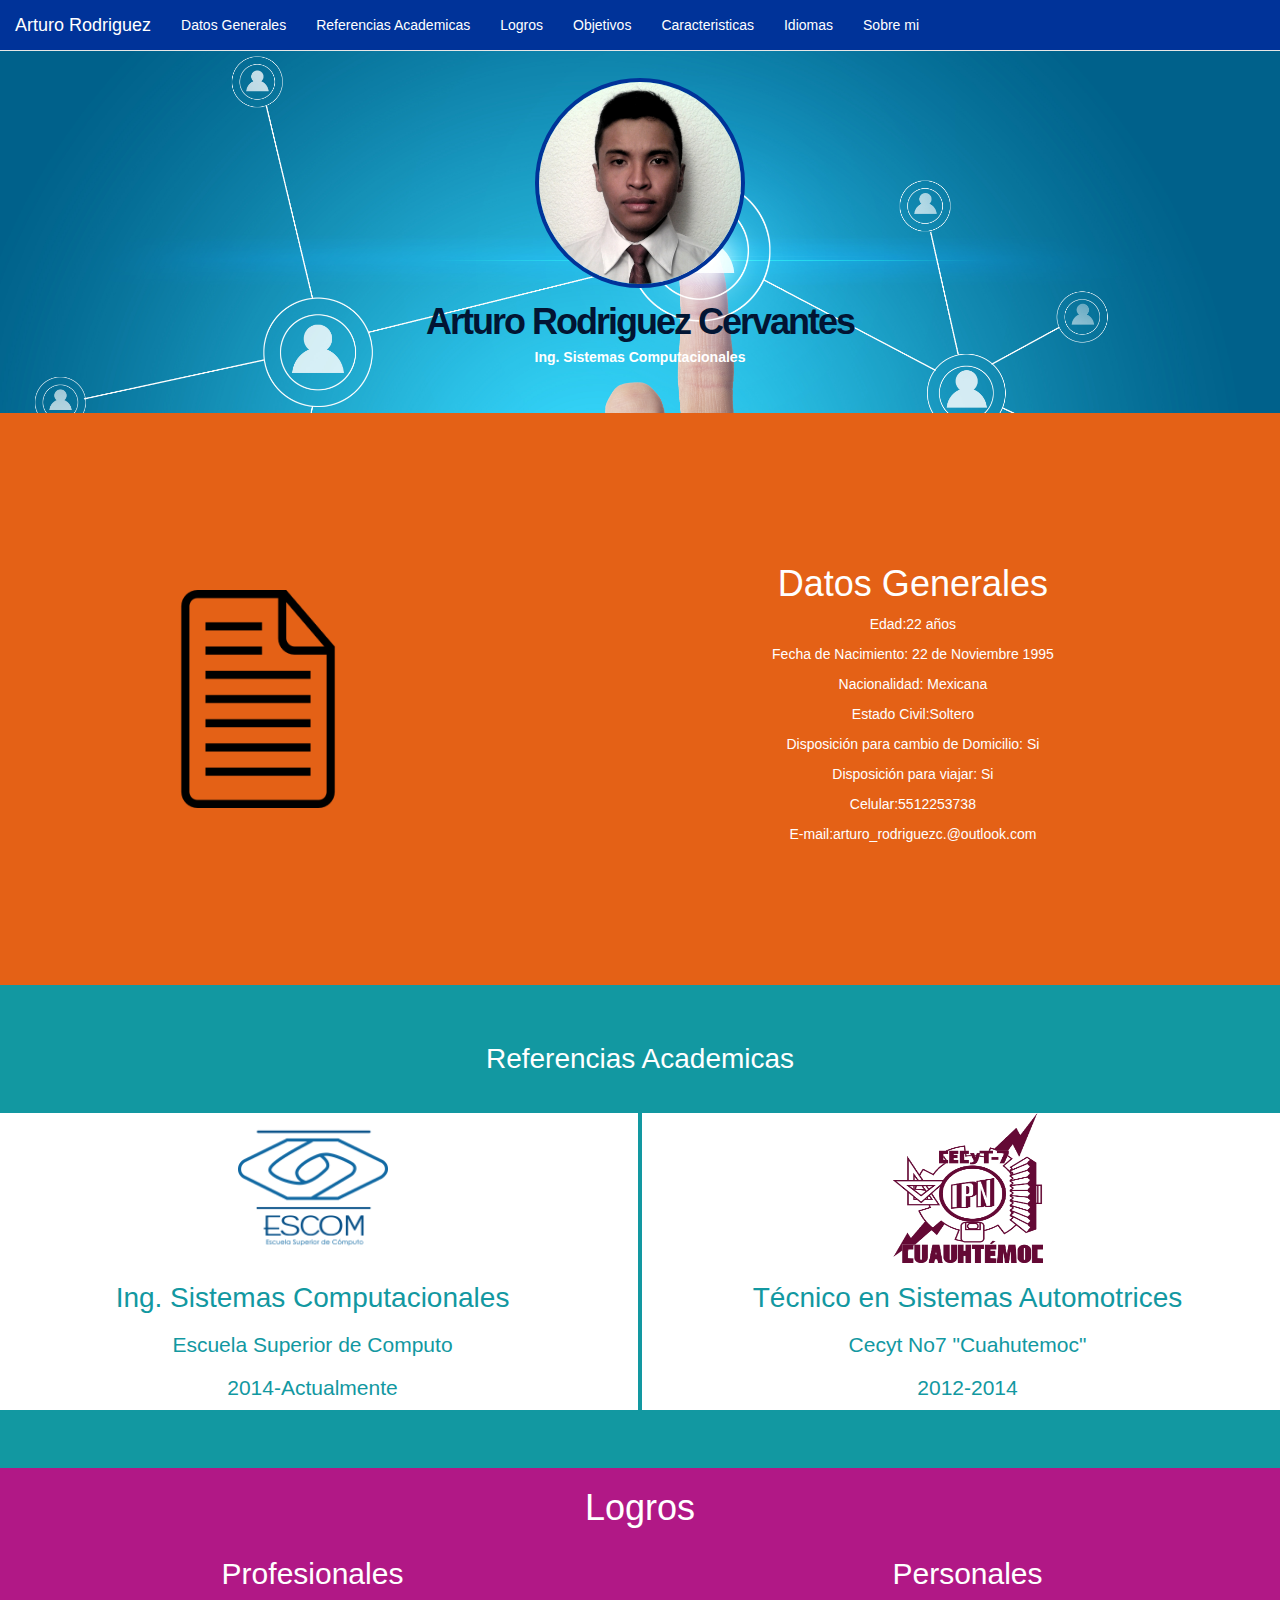
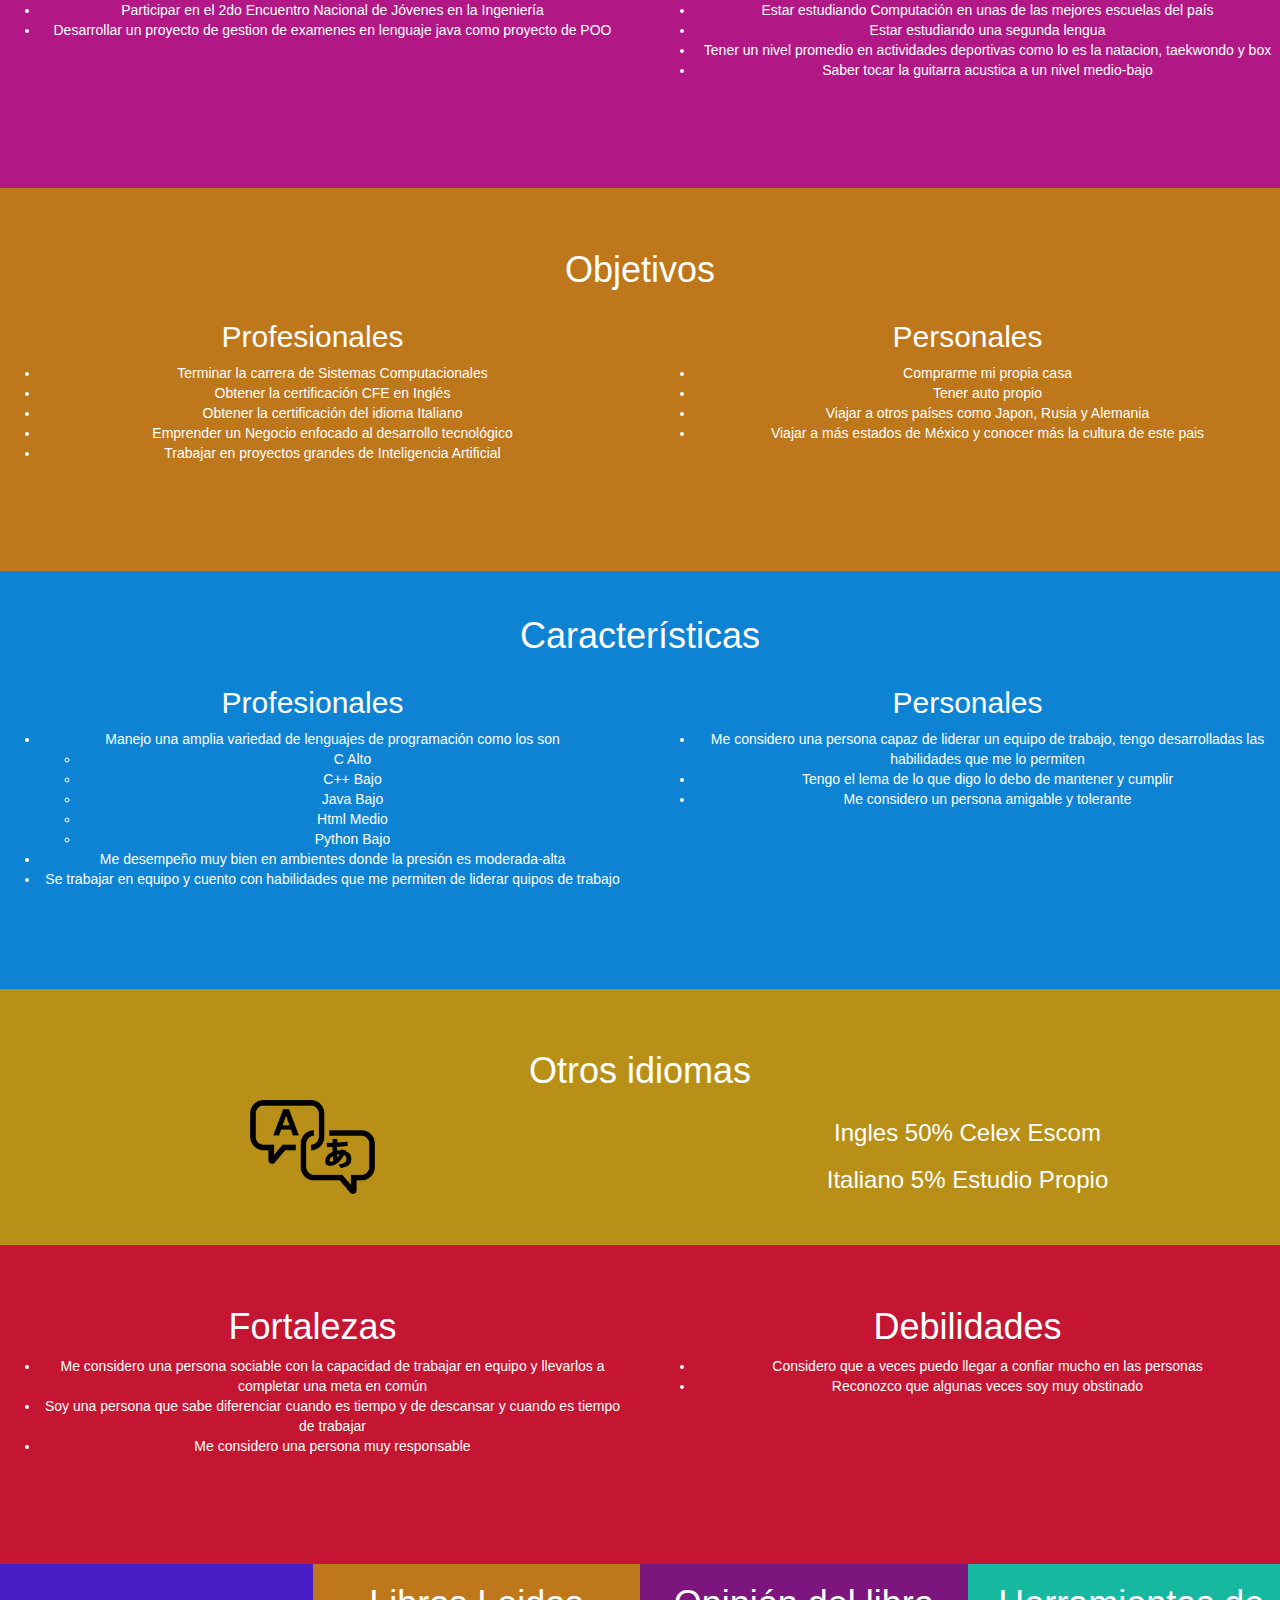
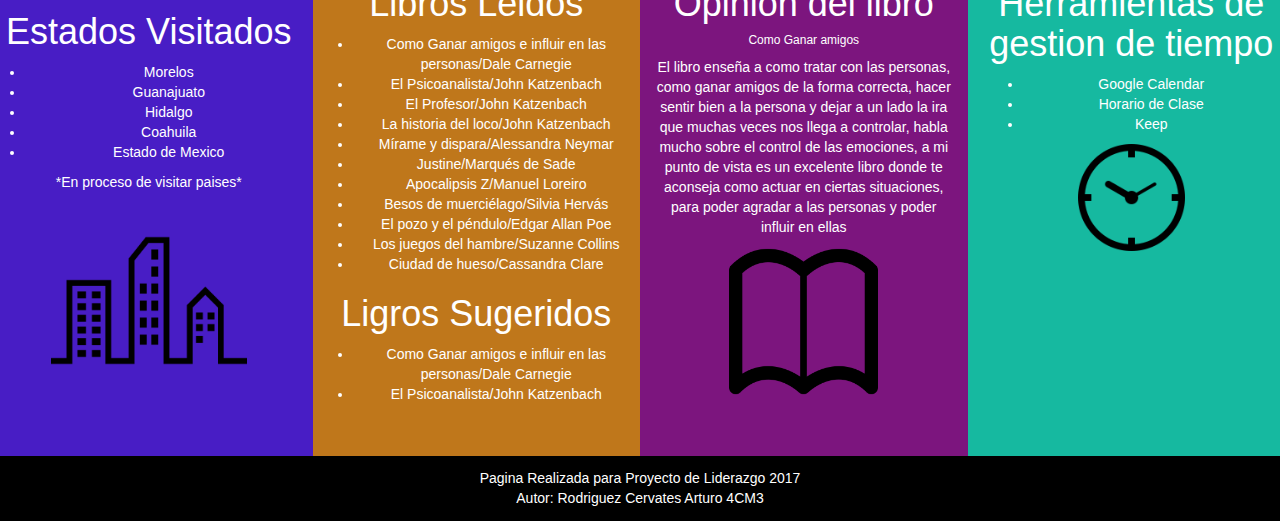
<file: index.html>
<!DOCTYPE html>
<html lang="en">
<head>
	<title>Arturo Rodriguez</title>
    <meta charset="utf-8">
    <meta name="viewport" content="width=device-width, initial-scale=1">
    <link rel="stylesheet" href="css/bootstrap.min.css">
    <link rel="stylesheet" href="css/estilos.css">
</head>

<body class="top text-center">
    <nav class="navbar navbar-default navbar-fixed-top">
        <div class="container-fluid">
            <div class="navbar-header page-scroll">
                <button type="button" class="navbar-toggle collapsed" data-toggle="collapse" data-target="#nav-1">
                    <span class="sr-only">Menu</span>
                    <span class="icon-bar"></span>
                    <span class="icon-bar"></span>
                    <span class="icon-bar"></span>
                </button>
                <a href="#top" class="navbar-brand">Arturo Rodriguez</a>
            </div>

            <div class="collapse navbar-collapse" id="nav-1">
                <ul class="nav navbar-nav">
                    <li>
                        <a href="#datos-generales">Datos Generales</a>
                    </li>
                    <li>
                        <a href="#referencias-academicas">Referencias Academicas</a>
                    </li>
                    <li>
                        <a href="#logro">Logros</a>
                    </li>
                    <li>
                        <a href="#objetivos">Objetivos</a>
                    </li>
                    <li>
                        <a href="#caracteristicas">Caracteristicas</a>
                    </li>
                    <li>
                        <a href="#otros-idiomas">Idiomas</a>
                    </li>
                    <li>
                        <a href="#fyd">Sobre mi</a>
                    </li>

                </ul>
            </div>
        </div>
    </nav>



    <header >
        <div class="container">
            <div class="">
                <div class="col-lg-4 col-lg-offset-4">
                    <img class="fotoper img-responsive img-circle foto" src="image/Arturo1.jpg" alt="">
                </div>
            </div>
        </div>

            <div class="row">
                <h1 class="profile-title">Arturo Rodriguez Cervantes</h1>
                <h2 class="profile-subtitle" style="color:white;">Ing. Sistemas Computacionales</h2>
            </div>
    </header>



    <section>
				<div class=" ka row navi ">
					<div class="foto1 col-md-5">
						<img class="imgs" src="image/doc1.png" alt="">
					</div>
					<div  id="datos-generales" class="col-md-7">
							<h1 class="titulo">Datos Generales</h1>
							<p>Edad:22 años</p>
							<p>Fecha de Nacimiento: 22 de Noviembre 1995</p>
							<p>Nacionalidad: Mexicana</p>
							<p>Estado Civil:Soltero</p>
							<p>Disposición para cambio de Domicilio: Si</p>
							<p>Disposición para viajar: Si</p>
							<p>Celular:5512253738</p>
							<p>E-mail:arturo_rodriguezc.@outlook.com</p>
					</div>
				</div>


				<div class="formacion" id="referencias-academicas">
		        <!--div class="main"-->
		            <h1 class="asr">Referencias Academicas</h1>
		            <div class="row">
		                <div class="col-md-6">
		                    <img src="image/escom.png">
		                    <h1>Ing. Sistemas Computacionales</h1>
		                    <h2>Escuela  Superior de Computo</h2>
		                    <h3>2014-Actualmente</h3>
		                </div>
		                <div class="col-md-6">
		                    <img src="image/cet.png">
		                    <h1>Técnico en Sistemas Automotrices</h1>
		                    <h2>Cecyt No7 "Cuahutemoc"</h2>
		                    <h3>2012-2014</h3>
		                </div>
		            </div>
		        <!--/div-->
		    </div>

            <!--div class="referencias-academicas" id="referencias-academicas">
                <div>
                    <h2>Referencias Academicas</h2>
                </div>
                <div class="row">
                    <div class="año col-md-4">
                        <h2>Año</h2>
                        <p>2014-Actualmente</p>
                        <p>2012-2014</p>
                    </div>
                    <div class="escuela col-md-4">
                        <h2>Escuela</h2>
                        <p>Escuela Superior de Cómputo</p>
                        <p>Cecyt No7 "Cuahutemoc"</p>
                    </div>
                    <div class="grado col-md-4">
                        <h2>Grado</h2>
                        <p>Ing. Sistemas Computacionales</p>
                        <p>Técnico en Sistemas Automotrices</p>
                    </div>
                </div>

            </div-->



            <div class="logro " id="logro">
                <div class="asdd">

                </div>
                <div class="row"  id="logros">
                <h1 >
                        Logros
                    </h1>
                    <div class="profesionales col-md-6">
                        <h2>
                            Profesionales
                        </h2>
                            <ul>
                                <li>Participar en el 2do Encuentro Nacional de Jóvenes en la Ingeniería</li>
																<li>Desarrollar un proyecto de gestion de examenes en lenguaje java como proyecto de POO</li>

                            </ul>
                    </div>

                    <div class="personales col-md-6">
                        <h2>
                            Personales
                        </h2>
                            <ul>
                                <li>Estar estudiando Computación en unas de las mejores escuelas del país
                                </li>
                                <li>Estar estudiando una segunda lengua</li>
																<li>Tener un nivel promedio en actividades deportivas como lo es la natacion, taekwondo y box</li>
																<li>Saber tocar la guitarra acustica a un nivel medio-bajo</li>
                            </ul>
                    </div>
                </div>
            </div>
            <div class="objetivos">
                <div class="dewr">

                    <div class="row"  id="objetivos">
                    <h1>
                        Objetivos
                    </h1>
                        <div class="profesionales col-md-6">
                            <h2>
                                Profesionales
                            </h2>
                            <ul>
                                <li>Terminar la carrera de Sistemas Computacionales</li>
                                <li>Obtener la certificación CFE en Inglés</li>
                                <li>Obtener la certificación del idioma Italiano</li>
                                <li>Emprender un Negocio enfocado al desarrollo tecnológico</li>
                                <li>Trabajar en proyectos grandes de Inteligencia Artificial</li>
                            </ul>
                        </div>
                        <div class="personales col-md-6">
                            <h2>
                                Personales
                            </h2>
                                <ul>
                                    <li>Comprarme mi propia casa</li>
																		<li>Tener auto propio</li>
                                    <li>Viajar a otros países como  Japon, Rusia y Alemania</li>
                                    <li>Viajar a más estados de México y conocer más la cultura de este pais</li>
                                </ul>
                        </div>
                    </div>
                </div>
            </div>
                <div class="carac">
                        <div class="caracteristicas">
                            <h1> Características
                            </h1>
                        </div>
                    <div class="row"  id="caracteristicas">
                        <div class="profesionales col-md-6">
                            <h2>
                                Profesionales
                            </h2>
                            <ul>
                                <li>Manejo una amplia variedad de lenguajes de programación como los son
                                    <ul>
                                        <li>C Alto</li>
                                        <li>C++ Bajo</li>
                                        <li>Java Bajo</li>
                                        <li>Html Medio</li>
                                        <li>Python Bajo</li>
                                    </ul>
                                </li>
                                <li>Me desempeño muy bien en ambientes donde la presión es moderada-alta</li>
                                <li>Se trabajar en equipo y cuento con habilidades que me permiten de liderar quipos de trabajo</li>
                            </ul>
                        </div>
                        <div class="personales col-md-6">
                            <h2>
                                Personales
                            </h2>
                                <ul>
																		<li>Me considero una persona capaz de liderar un equipo de trabajo, tengo desarrolladas las habilidades que me lo permiten</li>
                                    <li>Tengo el lema de lo que digo lo debo de mantener y cumplir </li>
                                    <li>Me considero un persona amigable y tolerante</li>
                                </ul>
                        </div>
                    </div>
                </div>

            <div class="otros-idiomas row"  id="otros-idiomas">
                <h1>Otros idiomas</h1>
								<div class="imaidio col-md-6">
									<img class="ima2"src="image/idio.png" alt="">
								</div>
								<div class="idiomas col-md-6">
									<h3>Ingles 50% Celex Escom</h3>
	                <h3>Italiano 5% Estudio Propio</h3>
								</div>

            </div>
            <div class="fyd row"  id="fyd">
                <div class="fortalezas col-md-6" >
                    <h1>Fortalezas</h1>
                    <ul>
                        <li>Me considero una persona sociable con la capacidad de trabajar en equipo y llevarlos a completar una meta en común</li>
                        <li>Soy una persona que sabe diferenciar cuando es tiempo y de descansar y cuando es tiempo de trabajar</li>
                        <li>Me considero una persona muy responsable</li>
                    </ul>

                </div>


                <div class="debilidades col-md-6" >
                    <h1>Debilidades</h1>
                    <ul>
                        <li>Considero que a veces puedo llegar a confiar mucho en las personas</li>
                        <li>Reconozco que algunas veces soy muy obstinado</li>
                    </ul>
                </div>
            </div>


            <div class="row navi">
                <div class="estados estados-visitados col-lg-3"  id="estados-visitados">
                    <h1>Estados Visitados</h1>
                    <ul>
                        <li>Morelos</li>
                        <li>Guanajuato</li>
                        <li>Hidalgo</li>
                        <li>Coahuila</li>
                        <li>Estado de Mexico</li>
                    </ul>
										<p>*En proceso de visitar paises*</p>
										<div class="ciudad">
											<img class="ciu" src="image/ciu.png" alt="">
										</div>
                </div>
                <div class="leido col-lg-3">
                    <h1>Libros Leidos</h1>
                        <ul>
                            <li>Como Ganar amigos e influir en las personas/Dale Carnegie</li>
                            <li>El Psicoanalista/John Katzenbach</li>
                            <li>El Profesor/John Katzenbach</li>
                            <li>La historia del loco/John Katzenbach </li>
                            <li>Mírame y dispara/Alessandra Neymar</li>
                            <li>Justine/Marqués de Sade</li>
														<li>Apocalipsis Z/Manuel Loreiro</li>
														<li>Besos de muerciélago/Silvia Hervás</li>
														<li>El pozo y el péndulo/Edgar Allan Poe</li>
														<li>Los juegos del hambre/Suzanne Collins</li>
														<li>Ciudad de hueso/Cassandra Clare</li>

                        </ul>
										<h1>Ligros Sugeridos</h1>
												<ul>
													<li>Como Ganar amigos e influir en las personas/Dale Carnegie</li>
													<li>El Psicoanalista/John Katzenbach</li>
												</ul>

                </div>
                <div class="opinion col-lg-3">
                    <h1>Opinión del libro</h1>
                    <h6>Como Ganar amigos</h6>
                        <p>El libro enseña a como tratar con las personas, como ganar amigos de la forma correcta, hacer sentir bien a la persona y dejar a un lado la ira que muchas veces nos llega a controlar, habla mucho sobre el control de las emociones, a mi punto de vista es un excelente libro donde te aconseja como actuar en ciertas situaciones, para poder agradar a las personas y poder influir en ellas </p>
												<div class="">
													<img class="libro" src="image/li.png" alt="">
												</div>
                </div>
                <div class=" herra col-lg-3">
                    <h1>Herramientas de gestion de tiempo</h1>
                        <ul>
                            <li>Google Calendar</li>
                            <li>Horario de Clase</li>
                            <li>Keep</li>
                        </ul>
										<div class="time">
											<img class="time" src="image/time.png" alt="">
										</div>
                </div>
            </div>
    </section>

		<footer>
			<div class="fo">
				Pagina Realizada para Proyecto de Liderazgo 2017<br>
				Autor: Rodriguez Cervates Arturo 4CM3

			</div>
		</footer>


    <!--div style="height:10vh;"></div-->
    <script src="https://code.jquery.com/jquery-3.2.1.min.js"></script>
    <script src="js/bootstrap.min.js"></script>

</body>

</html>
</file>
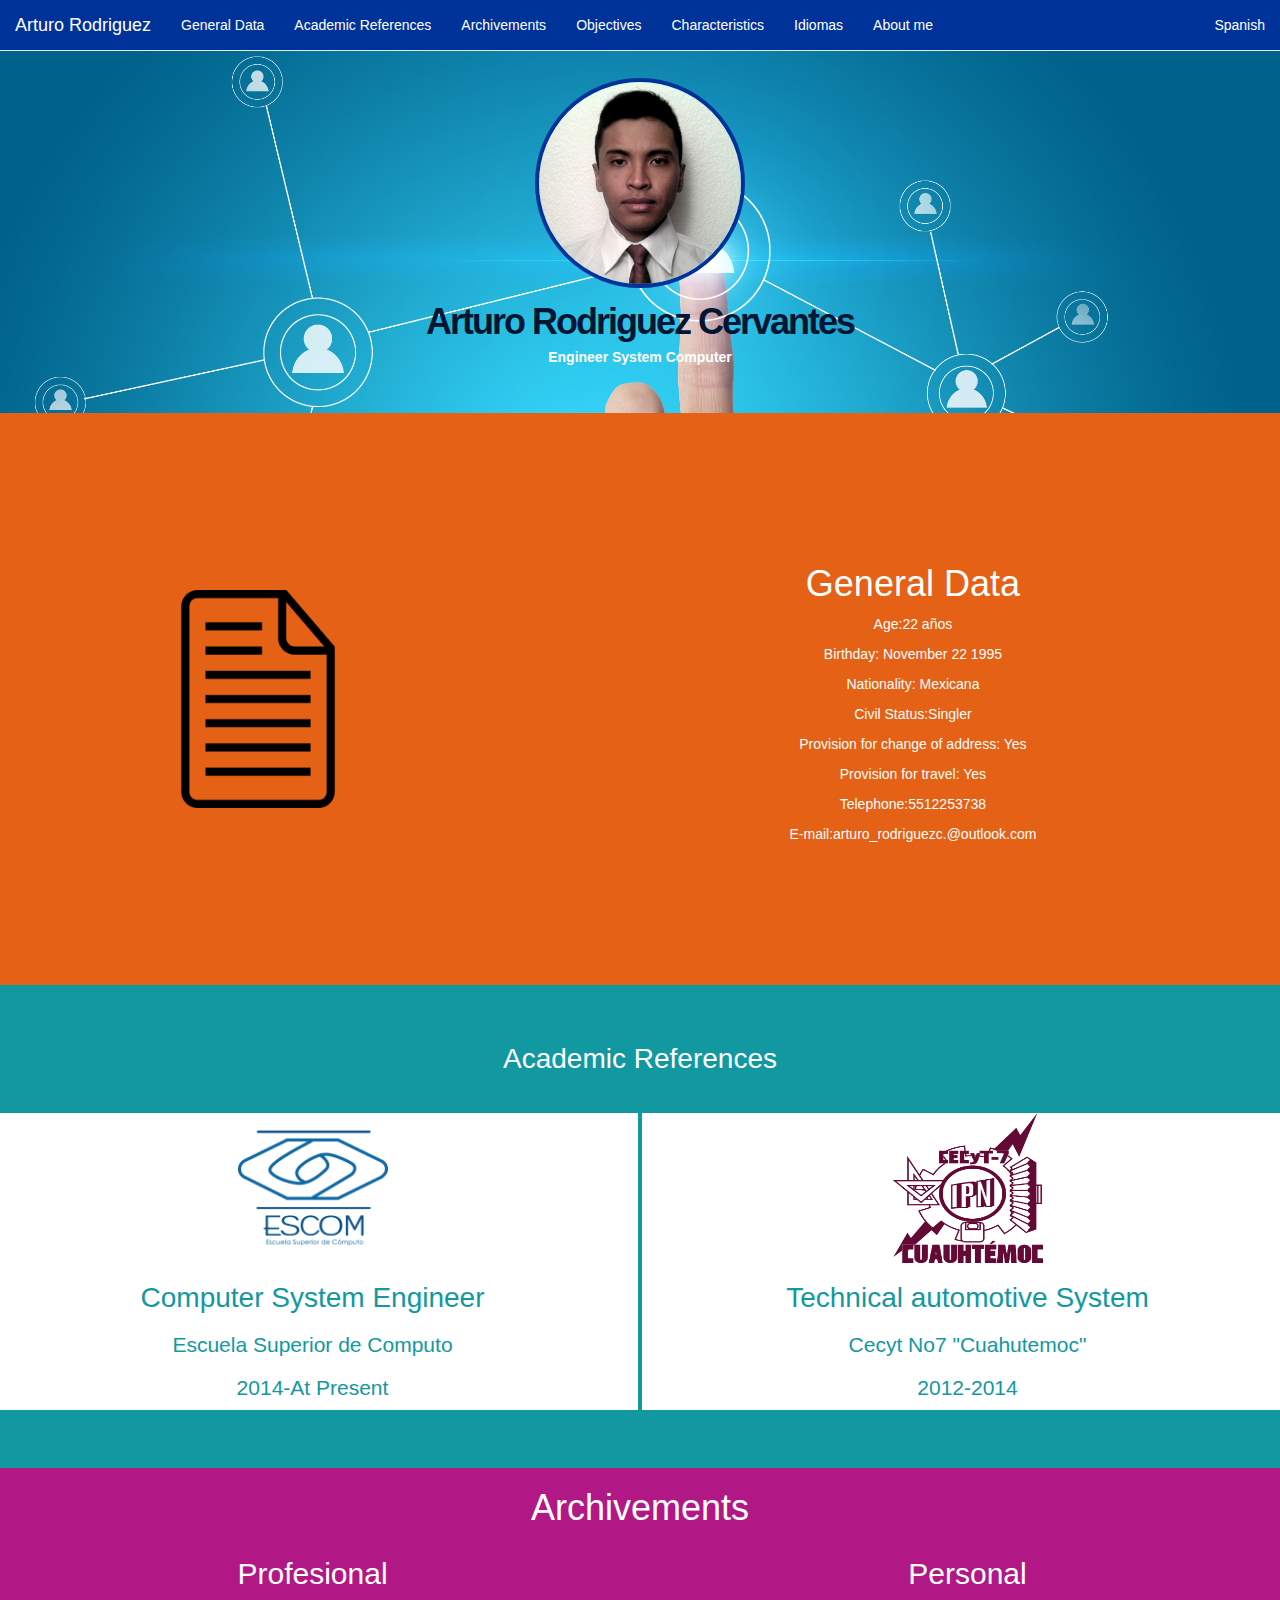
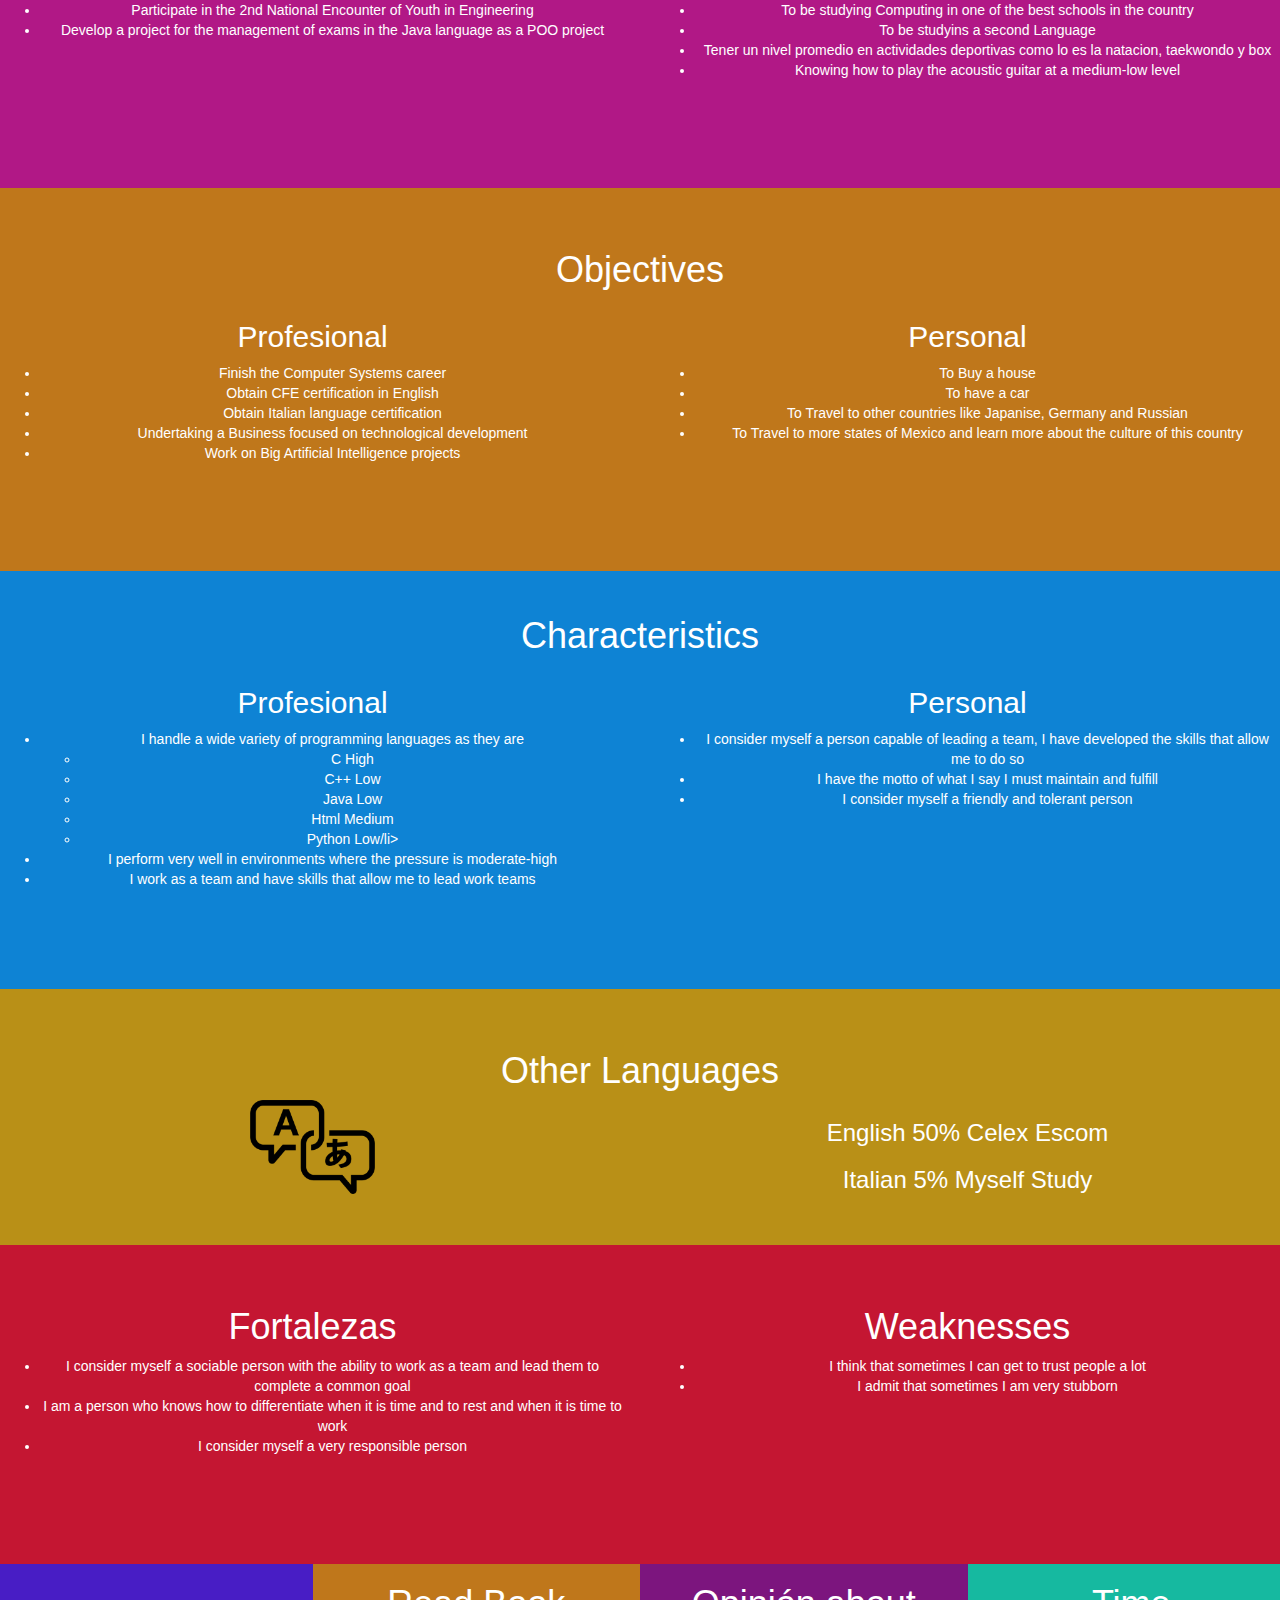
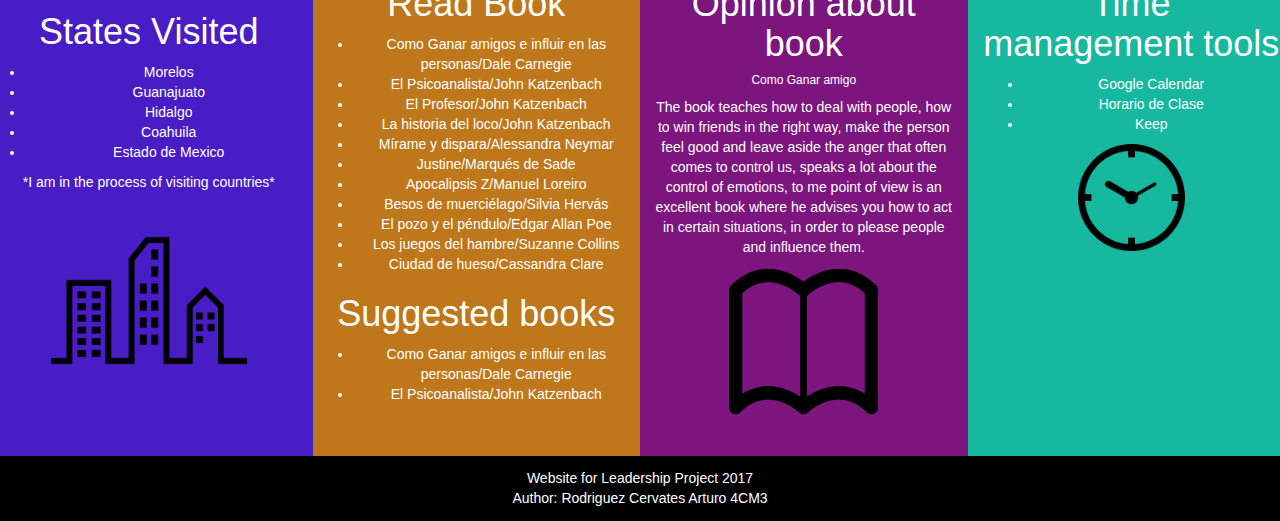
<file: indexin.html>
<!DOCTYPE html>
<html lang="en">
<head>
	<title>Arturo Rodriguez</title>
    <meta charset="utf-8">
    <meta name="viewport" content="width=device-width, initial-scale=1">
    <link rel="stylesheet" href="css/bootstrap.min.css">
    <link rel="stylesheet" href="css/estilos.css">
</head>

<body class="top text-center">
    <nav class="navbar navbar-default navbar-fixed-top">
        <div class="container-fluid">
            <div class="navbar-header page-scroll">
                <button type="button" class="navbar-toggle collapsed" data-toggle="collapse" data-target="#nav-1">
                    <span class="sr-only">Menu</span>
                    <span class="icon-bar"></span>
                    <span class="icon-bar"></span>
                    <span class="icon-bar"></span>
                </button>
                <a href="#top" class="navbar-brand">Arturo Rodriguez</a>
            </div>

            <div class="collapse navbar-collapse" id="nav-1">
                <ul class="nav navbar-nav">
                    <li>
                        <a href="#datos-generales">General Data</a>
                    </li>
                    <li>
                        <a href="#referencias-academicas">Academic References</a>
                    </li>
                    <li>
                        <a href="#logro">Archivements</a>
                    </li>
                    <li>
                        <a href="#objetivos">Objectives</a>
                    </li>
                    <li>
                        <a href="#caracteristicas">Characteristics</a>
                    </li>
                    <li>
                        <a href="#otros-idiomas">Idiomas</a>
                    </li>
                    <li>
                        <a href="#fyd">About me</a>
                    </li>

                </ul>
								<ul class="nav navbar-nav navbar-right">
									<li>
										<a href="index.html">Spanish</a>
									</li>

								</ul>
            </div>
        </div>
    </nav>



    <header >
        <div class="container">
            <div class="">
                <div class="col-lg-4 col-lg-offset-4">
                    <img class="fotoper img-responsive img-circle foto" src="image/Arturo1.jpg" alt="">
                </div>
            </div>
        </div>

            <div class="row">
                <h1 class="profile-title">Arturo Rodriguez Cervantes</h1>
                <h2 class="profile-subtitle" style="color:white;">Engineer System Computer</h2>
            </div>
    </header>



    <section>
				<div class=" ka row navi ">
					<div class="foto1 col-md-5">
						<img class="imgs" src="image/doc1.png" alt="">
					</div>
					<div  id="datos-generales" class="col-md-7">
							<h1 class="titulo">General Data</h1>
							<p>Age:22 años</p>
							<p>Birthday: November 22 1995</p>
							<p>Nationality: Mexicana</p>
							<p>Civil Status:Singler</p>
							<p>Provision for change of address: Yes</p>
							<p>Provision for travel: Yes</p>
							<p>Telephone:5512253738</p>
							<p>E-mail:arturo_rodriguezc.@outlook.com</p>
					</div>
				</div>


				<div class="formacion" id="referencias-academicas">
		        <!--div class="main"-->
		            <h1 class="asr">Academic References</h1>
		            <div class="row">
		                <div class="col-md-6">
		                    <img src="image/escom.png">
		                    <h1>Computer System Engineer</h1>
		                    <h2>Escuela  Superior de Computo</h2>
		                    <h3>2014-At Present</h3>
		                </div>
		                <div class="col-md-6">
		                    <img src="image/cet.png">
		                    <h1>Technical automotive System</h1>
		                    <h2>Cecyt No7 "Cuahutemoc"</h2>
		                    <h3>2012-2014</h3>
		                </div>
		            </div>
		        <!--/div-->
		    </div>

            <div class="logro " id="logro">
                <div class="asdd">

                </div>
                <div class="row"  id="logros">
                <h1 >
                        Archivements
                    </h1>
                    <div class="profesionales col-md-6">
                        <h2>
                            Profesional
                        </h2>
                            <ul>
                                <li>Participate in the 2nd National Encounter of Youth in Engineering</li>
																<li>Develop a project for the management of exams in the Java language as a POO project</li>

                            </ul>
                    </div>

                    <div class="personales col-md-6">
                        <h2>
                            Personal
                        </h2>
                            <ul>
                                <li>To be studying Computing in one of the best schools in the country
                                </li>
                                <li>To be studyins a second Language</li>
																<li>Tener un nivel promedio en actividades deportivas como lo es la natacion, taekwondo y box</li>
																<li>Knowing how to play the acoustic guitar at a medium-low level</li>
                            </ul>
                    </div>
                </div>
            </div>
            <div class="objetivos">
                <div class="dewr">

                    <div class="row"  id="objetivos">
                    <h1>
                        Objectives
                    </h1>
                        <div class="profesionales col-md-6">
                            <h2>
                                Profesional
                            </h2>
                            <ul>
                                <li> Finish the Computer Systems career</li>
                                <li>Obtain CFE certification in English </li>
                                <li>Obtain Italian language certification</li>
                                <li>Undertaking a Business focused on technological development </li>
                                <li>Work on Big Artificial Intelligence projects</li>
                            </ul>
                        </div>
                        <div class="personales col-md-6">
                            <h2>
                                Personal
                            </h2>
                                <ul>
                                    <li>To Buy a house</li>
																		<li>To have a car</li>
                                    <li>To Travel to other countries like Japanise, Germany and Russian</li>
                                    <li>To Travel to more states of Mexico and learn more about the culture of this country</li>
                                </ul>
                        </div>
                    </div>
                </div>
            </div>
                <div class="carac">
                        <div class="caracteristicas">
                            <h1>Characteristics
                            </h1>
                        </div>
                    <div class="row"  id="caracteristicas">
                        <div class="profesionales col-md-6">
                            <h2>
                                Profesional
                            </h2>
                            <ul>
                                <li>I handle a wide variety of programming languages ​​as they are
                                    <ul>
                                        <li>C High</li>
                                        <li>C++ Low</li>
                                        <li>Java Low</li>
                                        <li>Html Medium</li>
                                        <li>Python Low/li>
                                    </ul>
                                </li>
                                <li>I perform very well in environments where the pressure is moderate-high</li>
                                <li>I work as a team and have skills that allow me to lead work teams</li>
                            </ul>
                        </div>
                        <div class="personales col-md-6">
                            <h2>
                                Personal
                            </h2>
                                <ul>
																		<li>I consider myself a person capable of leading a team, I have developed the skills that allow me to do so</li>
                                    <li>I have the motto of what I say I must maintain and fulfill </li>
                                    <li> I consider myself a friendly and tolerant person</li>
                                </ul>
                        </div>
                    </div>
                </div>

            <div class="otros-idiomas row"  id="otros-idiomas">
                <h1>Other Languages</h1>
								<div class="imaidio col-md-6">
									<img class="ima2"src="image/idio.png" alt="">
								</div>
								<div class="idiomas col-md-6">
									<h3>English 50% Celex Escom</h3>
	                <h3>Italian 5% Myself Study</h3>
								</div>

            </div>
            <div class="fyd row"  id="fyd">
                <div class="fortalezas col-md-6" >
                    <h1>Fortalezas</h1>
                    <ul>
											<li> I consider myself a sociable person with the ability to work as a team and lead them to complete a common goal </li>
											<li> I am a person who knows how to differentiate when it is time and to rest and when it is time to work </li>
											<li> I consider myself a very responsible person </li>
                    </ul>

                </div>


                <div class="debilidades col-md-6" >
                    <h1>Weaknesses</h1>
                    <ul>
											<li> I think that sometimes I can get to trust people a lot </li>
											<li> I admit that sometimes I am very stubborn </li>
                    </ul>
                </div>
            </div>


            <div class="row navi">
                <div class="estados estados-visitados col-lg-3"  id="estados-visitados">
                    <h1>States Visited</h1>
                    <ul>
                        <li>Morelos</li>
                        <li>Guanajuato</li>
                        <li>Hidalgo</li>
                        <li>Coahuila</li>
                        <li>Estado de Mexico</li>
                    </ul>
										<p>*I am in the process of visiting countries*</p>
										<div class="ciudad">
											<img class="ciu" src="image/ciu.png" alt="">
										</div>
                </div>
                <div class="leido col-lg-3">
                    <h1>Read Book</h1>
                        <ul>
                            <li>Como Ganar amigos e influir en las personas/Dale Carnegie</li>
                            <li>El Psicoanalista/John Katzenbach</li>
                            <li>El Profesor/John Katzenbach</li>
                            <li>La historia del loco/John Katzenbach </li>
                            <li>Mírame y dispara/Alessandra Neymar</li>
                            <li>Justine/Marqués de Sade</li>
														<li>Apocalipsis Z/Manuel Loreiro</li>
														<li>Besos de muerciélago/Silvia Hervás</li>
														<li>El pozo y el péndulo/Edgar Allan Poe</li>
														<li>Los juegos del hambre/Suzanne Collins</li>
														<li>Ciudad de hueso/Cassandra Clare</li>

                        </ul>
										<h1>Suggested books</h1>
												<ul>
													<li>Como Ganar amigos e influir en las personas/Dale Carnegie</li>
													<li>El Psicoanalista/John Katzenbach</li>
												</ul>

                </div>
                <div class="opinion col-lg-3">
                    <h1>Opinión about book</h1>
                    <h6>Como Ganar amigo</h6>
                        <p>The book teaches how to deal with people, how to win friends in the right way, make the person feel good and leave aside the anger that often comes to control us, speaks a lot about the control of emotions, to me point of view is an excellent book where he advises you how to act in certain situations, in order to please people and influence them. </p>
												<div class="">
													<img class="libro" src="image/li.png" alt="">
												</div>
                </div>
                <div class=" herra col-lg-3">
                    <h1>Time management tools</h1>
                        <ul>
                            <li>Google Calendar</li>
                            <li>Horario de Clase</li>
                            <li>Keep</li>
                        </ul>
										<div class="time">
											<img class="time" src="image/time.png" alt="">
										</div>
                </div>
            </div>
    </section>

		<footer>
			<div class="fo">
				Website for Leadership Project 2017<br>
				Author: Rodriguez Cervates Arturo 4CM3

			</div>
		</footer>


    <!--div style="height:10vh;"></div-->
    <script src="https://code.jquery.com/jquery-3.2.1.min.js"></script>
    <script src="js/bootstrap.min.js"></script>

</body>

</html>
</file>
<file: css/estilos.css>
.navbar {
	background: #003399;
	color:#fff;
}

.navbar-nav > li > a,.navbar-brand{
  color: #fff!important;
  background: #003399;
}
.navbar-nav > li > a:hover,{
  background: steelblue;
}
.navbar-default .navbar-toggle .icon-bar{
  background: #fff;
  color: #fff;
}

body{
	padding-top:50px;
  overflow-x: hidden;
	color:#fff
}

.profile-title {
  text-align: center;
  font-weight: bold;
  margin-top: 0;
  font-size: 36px;
  letter-spacing: -2px;
  margin-bottom: 8px;
  color: #021533;
 }

.profile-subtitle {
  text-align: center;
  margin-top: 0;
  font-size: 14px;
  font-weight: bold;
  margin-bottom: 20px;
}

#datos-generales{
	background: #e46116;
  padding: 10% 0 10% 0;
}


.referencias-academicas{
	background: #8518be;
  padding: 7% 0 2% 0;
}

.logro{
	/*background: url('fondo.jpg')!important;*/
  /*background-size: cover!important;*/
  /*background-attachment: fixed !important;*/
  /*background-position:center center !important ;*/
  padding: 0 0 7em 0;
	/*background-image: url('image/lo.jpg')!important;
	background-size: cover!important;*/
  /*position: relative;*/
	background: rgb(177, 24, 134);
	/*background: rgba(0,0,100,.5);*/
	/*background: rgb(193, 26, 96);*/
	/*background: rgba(0,0,100,.5);*/

}
/*.logro:before{
  content: "";
  background: rgba(0,0,100,.5);
  width: 100%;
  height: 100%;
  position: absolute;
  top: 0;
  left: 0;

}*/
#objetivos{
	background:#bf771b;
  padding: 3em 0 7em 0;
}

.carac{
	background: #0e83d4;
  padding: 2% 0 7% 0;
  /*padding: 3em 0 3em 0;*/
}


.fyd{
	background: #c41632;
  padding: 3em 0 7em 0;
}

.leido{
	background: #bf771b;
  padding: 0 0 3em 0;
}

.herra{
	background: #16b9a0
}

.estados{
	background: #481dc5;
  padding: 2em 0 2em 0;
}



.foto{
  border: 4px solid #003399;
  /*width: 80%;*/
  margin: 2em auto 1em auto;
}

.ima2{
	width: 20%;
	height: auto;
}


header{
background-image: url(../image/fondo.jpg)!important;
  background-size: cover!important;
  background-attachment: fixed !important;
  background-position:center center !important ;
/* This is mostly intended for prototyping; please download the pattern and re-host for production environments. Thank you! */
  padding-bottom: 2em;
}

.navi{
  display: flex;
  aling-items:center;
}

.foto1{
  background: #e46116;
  display: flex;
  align-items:center;
  justify-content:center;
	padding: 8% 0 8% 0;
}

.imgs{
  /*border-radius: 50%;*/
  width: 40%;
  align-selt:center;
}

.fotoper{
  width: 60%;
}

.formacion{
  background:rgb(18, 152, 161);
	padding: 1em 0 4em 0;
}
.formacion img{
  width: 150px;
  height: 150px;
}
.formacion h1{
  font-size: 2em;
  color: rgb(18, 152, 161);

}
.formacion h2{
  font-size: 1.5em;
  color: rgb(18, 152, 161);
}

.formacion h3{
  font-size: 1.5em;
  color: rgb(18, 152, 161);
}

.formacion .col-md-6{
  background: white;
  border:2px solid rgb(18, 152, 161);
  box-sizing:border-box;
  transform:scale(1);
  transition: all .2s;
}
.asr{
  /*line-height: 3;*/
  color: white!important;
	padding: 2% 0% 2% 0;
}


.formacion .col-md-6:hover{
  transform:scale(1.01);
  transition: all .3s;
	/*padding: 7% 0 7% 0;*/
}

.otros-idiomas{
  background: #b99017;
  padding: 3em 0 3em 0;
}

.ciu{
	width: 60%;
	/*height: 15px;*/
}

.time{
	width: 60%;
	margin-left: auto;
	margin-right: auto;

}
.opinion{
	background: rgb(124, 21, 126)
}

.fo{
	background: rgb(0, 0, 0);
	padding: 1% 0 1% 0;
	text-align: center;
}

.libro{
	width: 50%;
}
</file>
